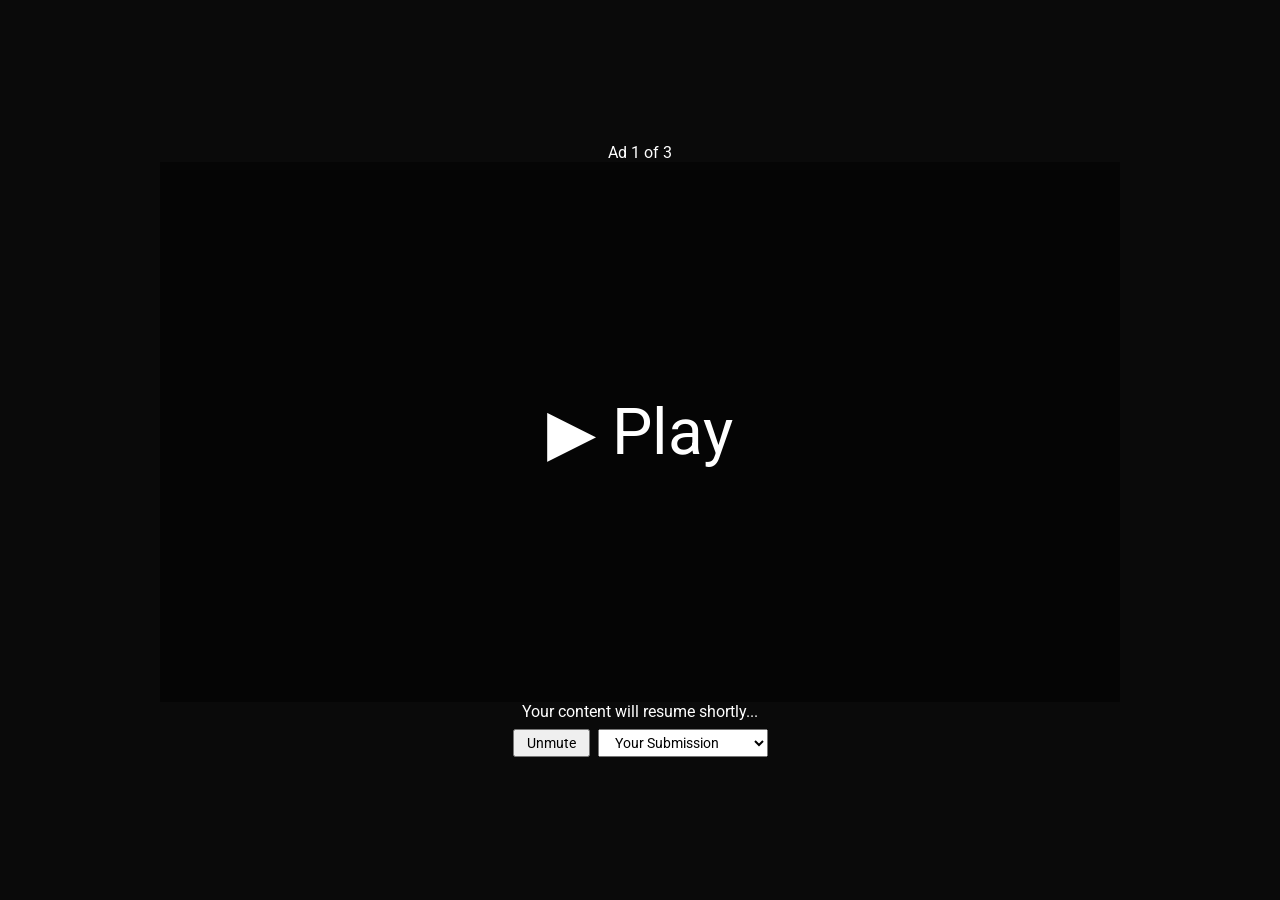
<file: index.html>
<!doctype html>
<html lang="en">
<head>
    <!-- =============================================================== -->
    <!-- =                                                             = -->
    <!-- = [!] WARNING: Do NOT modify this file!                       = -->
    <!-- =     It is not part of your submission.                      = -->
    <!-- =     All submission code should go in the submission folder. = -->
    <!-- =     The final game shell may not appear exactly like        = -->
    <!-- =     this.                                                   = -->
    <!-- =                                                             = -->
    <!-- =============================================================== -->
    <meta charset="UTF-8">
    <meta name="viewport"
          content="width=device-width, user-scalable=no, initial-scale=1.0, maximum-scale=1.0, minimum-scale=1.0">
    <meta http-equiv="X-UA-Compatible" content="ie=edge">
    <title>Your content will resume after this ad...</title>

    <link rel="preconnect" href="https://fonts.googleapis.com">
    <link rel="preconnect" href="https://fonts.gstatic.com" crossorigin>
    <link href="https://fonts.googleapis.com/css2?family=Roboto:ital,wght@0,100;0,300;0,400;0,500;0,700;0,900;1,100;1,300;1,400;1,500;1,700;1,900&display=swap" rel="stylesheet">
    <style>
      html, body {
        max-width: 100%;
        overflow-x: hidden;
      }

      body {
        font-family: "Roboto", sans-serif;
        margin: 0;
        color: white;
        background: #0a0a0a;
      }

      h1,
      h2 {
        font-weight: 500;
        font-style: normal;
      }

      #wrapper {
        display: flex;
        flex-direction: column;
        justify-items: center;
        align-items: center;
        justify-content: center;
        min-height: 100vh;
        min-height: 100dvh;
        width: 100%;
      }

      #inner-wrapper {
        position: relative;
        width: 960px;
        height: 540px;
      }

      #video {
        width: 960px;
        height: 540px;
        object-fit: cover;
      }

      #game {
        width: 100%;
        height: 100%;
      }

      #game-inner-wrapper {
        position: absolute;
        inset: 0;
      }

      #dev-success-message,
      #dev-fail-message {
        width: 100%;
        padding: 16px 0;
        color: white;
        font-weight: bold;
        text-align: center;
        position: fixed;
        top: 0;
        left: 0;
        z-index: 1000;
        transition: opacity 0.2s ease-in-out;
      }

      #dev-success-message {
        background-color: oklch(62.7% 0.194 149.214);
      }

      #dev-fail-message {
        background-color: oklch(57.7% 0.194 29.23);
      }

      .invisible {
        opacity: 0;
      }

      #play-button {
        position: absolute;
        inset: 0;
        display: flex;
        align-items: center;
        justify-content: center;
        background: rgba(0, 0, 0, 0.5);
        cursor: pointer;
        z-index: 10;
        border: none;
        color: white;
        font-size: 64px;
        font-family: "Roboto", sans-serif;
      }

      #play-button:hover {
        background: rgba(0, 0, 0, 0.6);
      }

      #controls {
        display: flex;
        gap: 8px;
        align-items: center;
        margin-top: 8px;
      }

      #controls button, #controls select {
        font-family: "Roboto", sans-serif;
        font-size: 14px;
        padding: 4px 12px;
        cursor: pointer;
      }

      @media (max-width: 960px) {
        #inner-wrapper {
          width: auto;
          height: auto;
          max-width: 100dvw;
          max-height: 100dvh;
          aspect-ratio: 16/9;
        }

        #video {
          width: 100%;
          height: 100%;
        }

        #game-inner-wrapper {
          overflow: hidden;
          container-name: game-wrap;
        }
        #game {
          --width-scale-factor: calc(100dvw / 960px);  /* N.B. doesn't work in firefox, must use JS */
          --height-scale-factor: calc(100dvh / 540px);  /* N.B. doesn't work in firefox, must use JS */
          width: 960px;
          height: 540px;
          transform-origin: top left;
          transform: scale(min(var(--width-scale-factor), var(--height-scale-factor), 1));
        }
      }
      @media (max-height: 580px) {
        html, body {
          height: 100%;
          overflow-y: hidden;
        }
        .ads-counter, .ads-notice, #controls {
          display: none;
        }
      }
    </style>
</head>
<body>
<div id="dev-success-message" class="invisible">
    Ad skipped! The page will reload in 1 second...
</div>
<div id="dev-fail-message" class="invisible">
    Ad failed! Restarting...
</div>

<!-- This code represents what the "game shell" may appear as, but is no guarantee of the final game container. -->
<div id="wrapper">
    <div class="ads-counter">
        <div>
            Ad 1 of 3
        </div>
    </div>

    <div id="inner-wrapper">
        <button id="play-button">&#9654; Play</button>

        <video id="video" muted playsinline></video>

        <div id="game-inner-wrapper">
            <iframe id="game" src="about:blank" frameborder="0"></iframe>
        </div>
    </div>

    <div class="ads-notice">
        Your content will resume shortly...
    </div>

    <div id="controls">
        <button id="mute-button">Unmute</button>

        <select id="example-loader">
            <option value="submission/submission.html">Your Submission</option>
            <option value="examples/buffering/submission.html">Example: Buffering</option>
            <option value="examples/fake-x/submission.html">Example: Fake X</option>
            <option value="examples/slowdown/submission.html">Example: Slowdown</option>
            <option value="examples/survey/submission.html">Example: Survey</option>
        </select>
    </div>
</div>

<script>
const installSizeObserver = () => {
  const game = document.getElementById('game');
  const container = document.getElementById('game-inner-wrapper');

  if (!game || !container) return;

  const observer = new ResizeObserver(() => {
    const computed = window.getComputedStyle(game);
    const manualVars = game.style.getPropertyValue('--width-scale-factor') ?? game.style.getPropertyValue('--height-scale-factor');

    if (!computed?.transform || computed.transform === 'none' || !(!manualVars || manualVars === "")) {
      const rect = container.getBoundingClientRect();
      const wScale = rect.width / 960;
      const hScale = rect.height / 540;
      game.style.setProperty('--width-scale-factor', wScale);
      game.style.setProperty('--height-scale-factor', hScale);
    }
  });

  observer.observe(container);
}
document.addEventListener("DOMContentLoaded", installSizeObserver);
</script>

<script>
  /*
   * WARNING: Do NOT modify this code! It is not part of your submission!
   */
  (function (window, document) {
    const devSuccessEl = document.getElementById('dev-success-message')
    const devFailEl = document.getElementById('dev-fail-message')
    const videoEl = document.getElementById('video')
    const iframeEl = document.getElementById('game')
    const playButton = document.getElementById('play-button')
    const muteButton = document.getElementById('mute-button')
    const exampleLoader = document.getElementById('example-loader')

    const videoUrls = [
      /*
       * These ads are meant to be examples of what your submission may be paired with,
       * but are not the actual ads that will be used.
       *
       * If you are submitting a combination submission, you may edit this array to be
       * your ad, but you MUST also submit it as part of your final submission. (i.e.
       * select "I am submitting both a video and code" during the submission process.
       */
      './ads/ad_1.mp4',
      './ads/ad_2.mp4',
      './ads/ad_3.mp4',
      './ads/ad_4.mp4',
      './ads/ad_5.mp4',
      './ads/ad_6.mp4',
      './ads/ad_7.mp4',
      './ads/ad_8.mp4',
      './ads/ad_9.mp4',
      './ads/ad_10.mp4',
      './ads/ad_11.mp4',
      './ads/ad_12.mp4',
    ];

    const videoIndex = parseInt(localStorage.getItem('videoIndex') || '0', 10) % videoUrls.length;
    localStorage.setItem('videoIndex', (videoIndex + 1).toString());
    videoEl.src = videoUrls[videoIndex];

    let started = false;

    function getSubmissionSrc() {
      return exampleLoader.value;
    }

    function loadSubmission() {
      iframeEl.src = getSubmissionSrc();
    }

    function sendToIframe(message) {
      iframeEl.contentWindow.postMessage(message, '*');
    }

    playButton.addEventListener('click', () => {
      videoEl.muted = false;
      muteButton.textContent = 'Mute';
      started = true;
      videoEl.play();
      loadSubmission();
      playButton.style.display = 'none';

      iframeEl.addEventListener('load', () => {
        sendToIframe({ type: 'adStarted' });
      }, { once: true });
    });

    muteButton.addEventListener('click', () => {
      videoEl.muted = !videoEl.muted;
      muteButton.textContent = videoEl.muted ? 'Unmute' : 'Mute';
    });

    exampleLoader.addEventListener('change', () => {
      videoEl.currentTime = 0;
      videoEl.playbackRate = 1;
      if (started) {
        videoEl.play();
      }
      loadSubmission();

      iframeEl.addEventListener('load', () => {
        sendToIframe({ type: 'adStarted' });
      }, { once: true });
    });

    videoEl.addEventListener('ended', () => {
      sendToIframe({ type: 'adFinished' });
    });

    videoEl.addEventListener('timeupdate', () => {
      sendToIframe({
        type: 'timeupdate',
        currentTime: videoEl.currentTime,
        duration: videoEl.duration,
        paused: videoEl.paused,
        playbackRate: videoEl.playbackRate
      });
    });

    window.addEventListener('message', (event) => {
      if (!event.data || typeof event.data !== 'object' || !event.data.type) return;

      switch (event.data.type) {
          case 'success':
            devSuccessEl.classList.remove('invisible');

            setTimeout(() => {
              window.location.reload();
            }, 1000);
            break;

          case 'fail':
            devFailEl.classList.remove('invisible');

            setTimeout(() => {
              window.location.reload();
            }, 1000);
            break;

          case 'play':
            videoEl.play();
            break;

          case 'pause':
            videoEl.pause();
            break;

          case 'seekTo':
            videoEl.currentTime = event.data.value;
            break;

          case 'setPlaybackRate':
            videoEl.playbackRate = event.data.value;
            break;

          case 'setVolume':
            videoEl.volume = event.data.value;
            break;

          case 'getVideoInfo':
            sendToIframe({
              type: 'videoInfo',
              currentTime: videoEl.currentTime,
              duration: videoEl.duration,
              paused: videoEl.paused,
              playbackRate: videoEl.playbackRate,
              volume: videoEl.volume,
              muted: videoEl.muted
            });
            break;

          case 'setVideoFilter':
            videoEl.style.filter = event.data.value;
            break;

          default:
            console.error('Unknown event type:', event.data.type);
        }
    })
  })(window, document);
</script>
</body>
</html>
</file>
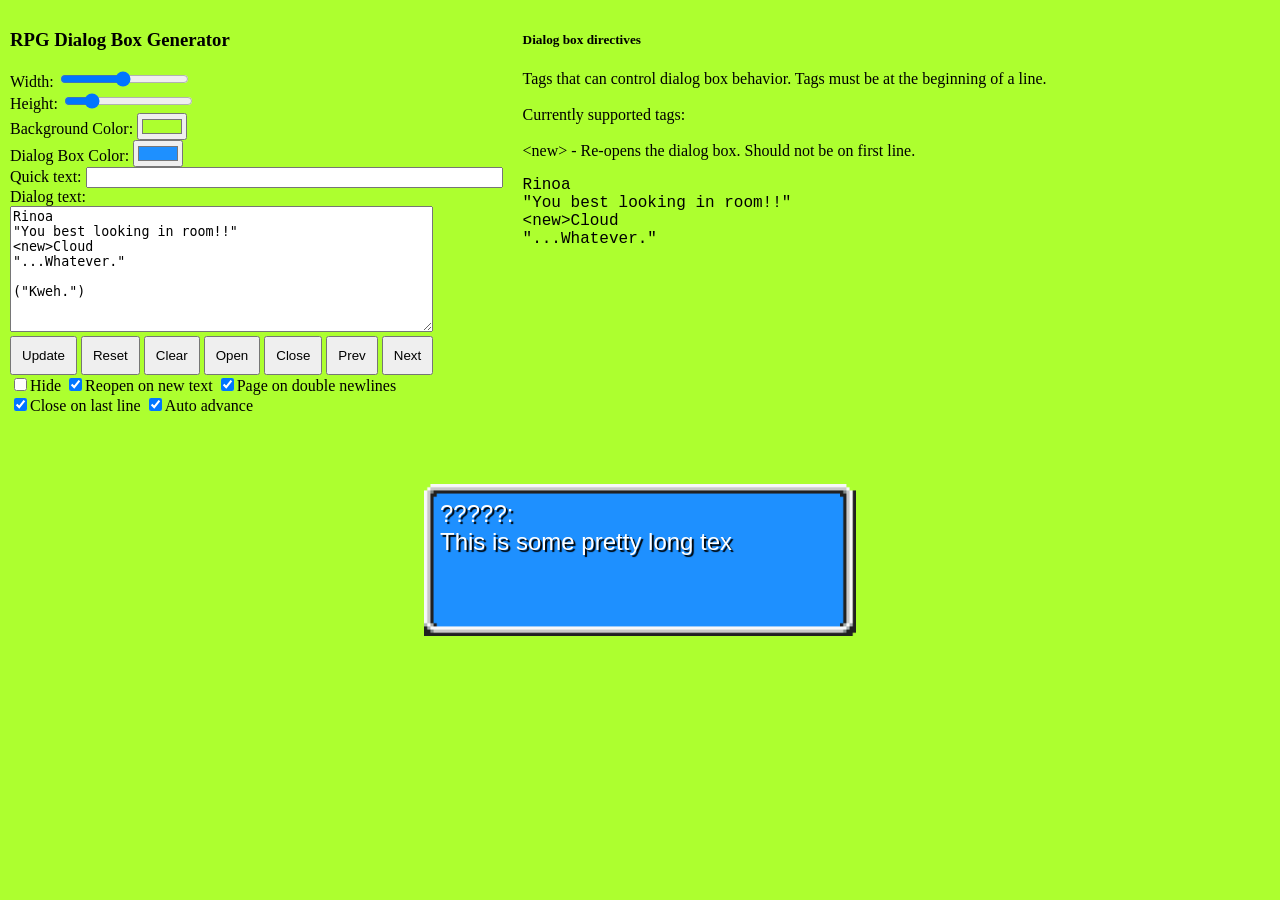
<file: submission/libraries/RPGDialogBox/index.html>
<!DOCTYPE html>

<html>
    <head>
        <meta charset="utf-8">
        <title>RPG Dialog Box</title>
        <link rel="stylesheet" href="./index.css">
        <script src="./typewriter.js"></script>
        <script src="./app.js"></script>
    </head>
    <body>
        <div id="mainContent">
            <div id="controlsContainer">
                <div id="controls">        
                    <h3>RPG Dialog Box Generator</h3>
                    Width: <input type="range" min="16" max="800" value="400" class="SliderSize" id="rangeWidth"><br>
                    Height: <input type="range" min="16" max="600" value="120" class="SliderSize" id="rangeHeight"><br>
                    <label>Background Color: <input type="color" id="colorBackground"></label><br>
                    <label>Dialog Box Color: <input type="color" id="colorDialogBox"></label><br>
                    Quick text: <input type="text" id="inputQuick" size="50"><br>
                    Dialog text:<br>
                    <textarea id="dialogInput" rows="8" cols="50">Rinoa&#13;&#10;"You best looking in room!!"&#13;&#10;&lt;new&gt;Cloud&#13;&#10;"...Whatever."&#13;&#10;&#13;&#10;("Kweh.")
                    </textarea><br>
                    <input type="button" value="Update" id="buttonUpdate">
                    <input type="button" value="Reset" id="buttonReset">
                    <input type="button" value="Clear" id="buttonClear">
                    <input type="button" value="Open" id="buttonOpen">
                    <input type="button" value="Close" id="buttonClose">
                    <input type="button" value="Prev" id="buttonPrev">
                    <input type="button" value="Next" id="buttonNext">
                    <br>
                    <label><input type="checkbox" id="checkboxHide">Hide</label>
                    <label><input type="checkbox" id="checkboxReopen" checked>Reopen on new text</label>
                    <label><input type="checkbox" id="checkboxPaging" checked>Page on double newlines</label><br>
                    <label><input type="checkbox" id="checkboxCloseOnLast" checked>Close on last line</label>
                    <label><input type="checkbox" id="checkboxAuto" checked>Auto advance</label>
                </div>
                <div id="info">
                    <h5>Dialog box directives</h5> Tags that can control dialog box behavior. Tags must be at the beginning of a line.<br><br>
                    Currently supported tags:<br><br>
                    &lt;new&gt; - Re-opens the dialog box. Should not be on first line.
                    <p class="monospaced">
                        Rinoa<br>
                        "You best looking in room!!"<br>
                        &lt;new&gt;Cloud<br>
                        "...Whatever."
                    </p>
                </div>
            </div>

            <div class="centerAlign">
                <div id="dialogContainer">
                    <div id="mainDialog" class="animateScale"></div>
                    <img src="moreText.gif" id="moreTextIcon">
                </div>
            </div>
        </div>
    </body>
</html>
</file>
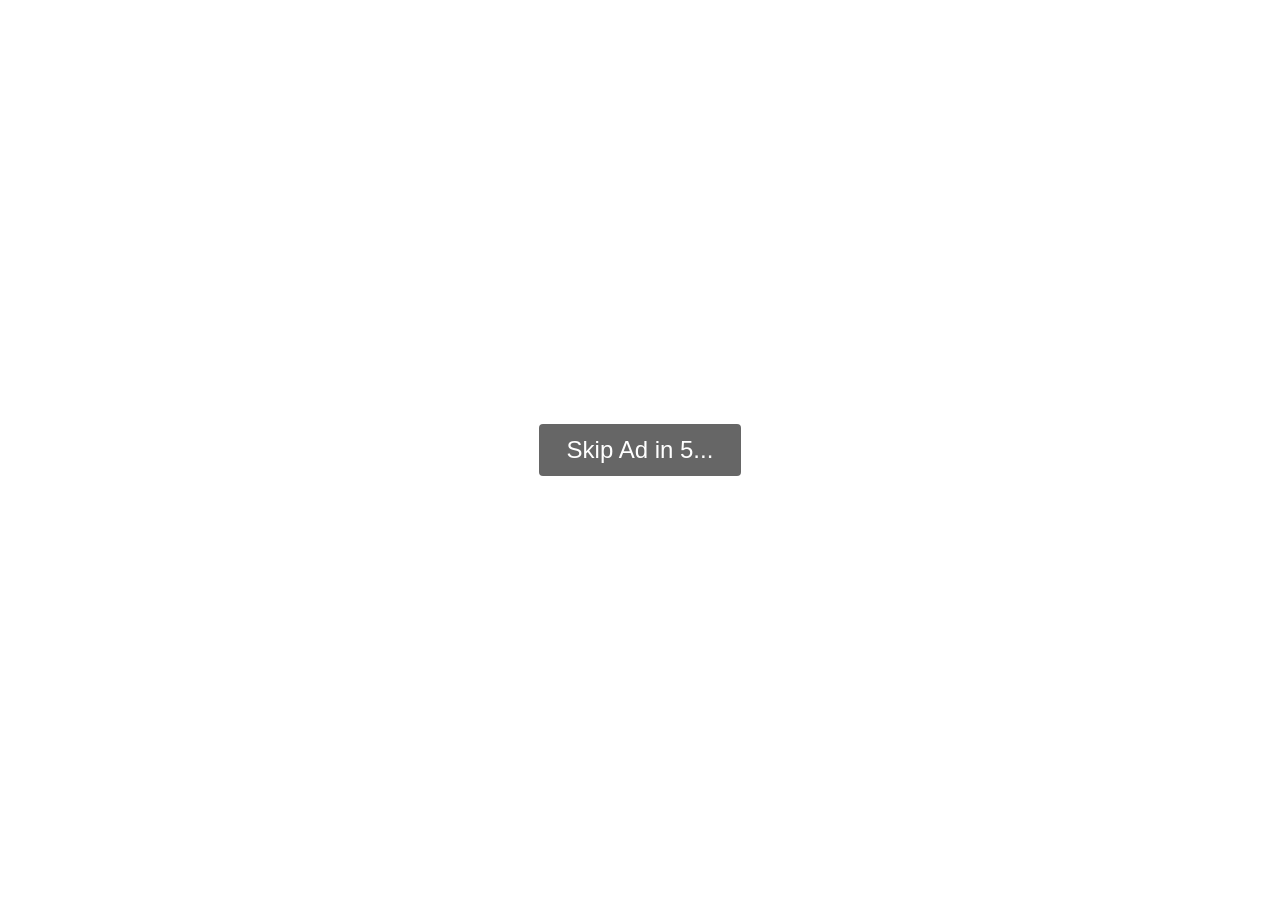
<file: examples/slowdown/submission.html>
<!doctype html>
<html lang="en">
<head>
  <meta charset="utf-8">
  <title>Slowdown Example</title>
  <meta name="viewport" content="width=device-width, initial-scale=1">
  <style>
    * { margin: 0; padding: 0; box-sizing: border-box; }

    html, body {
      width: 100%;
      height: 100%;
      overflow: hidden;
      background: transparent;
    }

    #overlay {
      position: fixed;
      inset: 0;
      display: flex;
      align-items: center;
      justify-content: center;
      font-family: sans-serif;
      color: white;
      pointer-events: none;
    }

    #countdown {
      font-size: 24px;
      background: rgba(0, 0, 0, 0.6);
      padding: 12px 28px;
      border-radius: 4px;
    }

    #progress-container {
      position: fixed;
      bottom: 0;
      left: 0;
      right: 0;
      height: 4px;
      background: rgba(255, 255, 255, 0.2);
    }

    #progress-fill {
      height: 100%;
      background: #ffcc00;
      width: 0%;
      transition: width 0.1s linear;
    }
  </style>
</head>
<body>
  <div id="overlay">
    <div id="countdown">Skip Ad in 5...</div>
  </div>
  <div id="progress-container">
    <div id="progress-fill"></div>
  </div>

  <script>
    (function(window, document) {
      function adSuccess() {
        window.top.postMessage({ type: 'success' }, '*');
      }

      function sendToParent(msg) {
        window.top.postMessage(msg, '*');
      }

      const countdownEl = document.getElementById('countdown');
      const progressFill = document.getElementById('progress-fill');

      const startValue = 5;
      let currentValue = startValue;
      let running = false;

      // Each tick takes exponentially longer: 1s, 2s, 4s, 8s, 16s
      function getDelay(step) {
        return 1000 * Math.pow(2, step);
      }

      function tick() {
        const step = startValue - currentValue;
        const delay = getDelay(step);

        // Slow down the video to match
        const rate = Math.max(0.1, 1 / Math.pow(2, step));
        sendToParent({ type: 'setPlaybackRate', value: rate });

        // Animate progress over the delay duration
        const startProgress = ((startValue - currentValue) / startValue) * 100;
        const endProgress = ((startValue - currentValue + 1) / startValue) * 100;
        const startTime = Date.now();

        function animateProgress() {
          const elapsed = Date.now() - startTime;
          const t = Math.min(elapsed / delay, 1);
          const progress = startProgress + (endProgress - startProgress) * t;
          progressFill.style.width = progress + '%';

          if (t < 1) {
            requestAnimationFrame(animateProgress);
          }
        }
        requestAnimationFrame(animateProgress);

        setTimeout(() => {
          currentValue--;

          if (currentValue <= 0) {
            countdownEl.textContent = 'Skipping...';
            progressFill.style.width = '100%';
            sendToParent({ type: 'setPlaybackRate', value: 1 });
            setTimeout(() => adSuccess(), 500);
            return;
          }

          countdownEl.textContent = 'Skip Ad in ' + currentValue + '...';
          tick();
        }, delay);
      }

      // Listen for adStarted to begin
      window.addEventListener('message', (event) => {
        if (event.data && event.data.type === 'adStarted' && !running) {
          running = true;
          tick();
        }
      });
    })(window, document);
  </script>
</body>
</html>
</file>
<file: submission/libraries/RPGDialogBox/index.css>
html, body {
  height: 100%;
  margin: 0px;
}

body {
  background-color: var(--backgroundColor, greenyellow);
  font-family:'Franklin Gothic Medium', 'sans-serif';
}

input[type=button] {
  padding: 10px;
}

.centerAlign {
  align-items: center;
  display: flex;
  justify-content: center;
  height: 30%;
}

.monospaced {
  font-family: 'Courier New', monospace;
}

#controlsContainer {
  display: flex;
  width: 100%;
}

#controls {
  flex-shrink: 2;
  padding: 10px;
}

#info {
  flex-shrink: 1;
  padding: 10px;
}

#mainContent {
  height: 100%;
  width: 100%;
}

#mainDialog {
  background-clip: padding-box;
  background-color: var(--dialogBoxColor, dodgerblue);
  border-width: 8px;
  border-style: solid;
  border-image: url("border.gif");
  border-image-repeat: repeat;
  border-image-slice: 10;
  border-image-width: 16px;
  color: white;
  font-family: 'Trebuchet MS', sans-serif;
  font-size: x-large;
  image-rendering: crisp-edges;
  padding: 8px;
  text-shadow: 2px 2px 1px black;
}

#dialogContainer {
  display: inline-block;
  position: relative;
}

#moreTextIcon {
  position: absolute;
  left: calc(100% - 36px);
  visibility: hidden;
  animation-duration: 1s;
  animation-name: moreTextIcon;
  animation-iteration-count: infinite;
}

.animateScale {
  animation-duration: 200ms;
  animation-name: openScale;
}

@keyframes moreTextIcon {
  from {
    top: calc(100% - 32px);
  }

  to {
    top: calc(100% - 26px);
  }
}

@keyframes openScale {
  from {
    height: 16px;
    width: 16px;
  }

  to {
    height: var(--dialogHeight, 100px);
    width: var(--dialogWidth, 100px);
  }
}

@keyframes closeScale {
  to {
    height: 16px;
    width: 16px;
  }

  from {
    height: var(--dialogHeight, 100px);
    width: var(--dialogWidth, 100px);
  }
}
</file>
